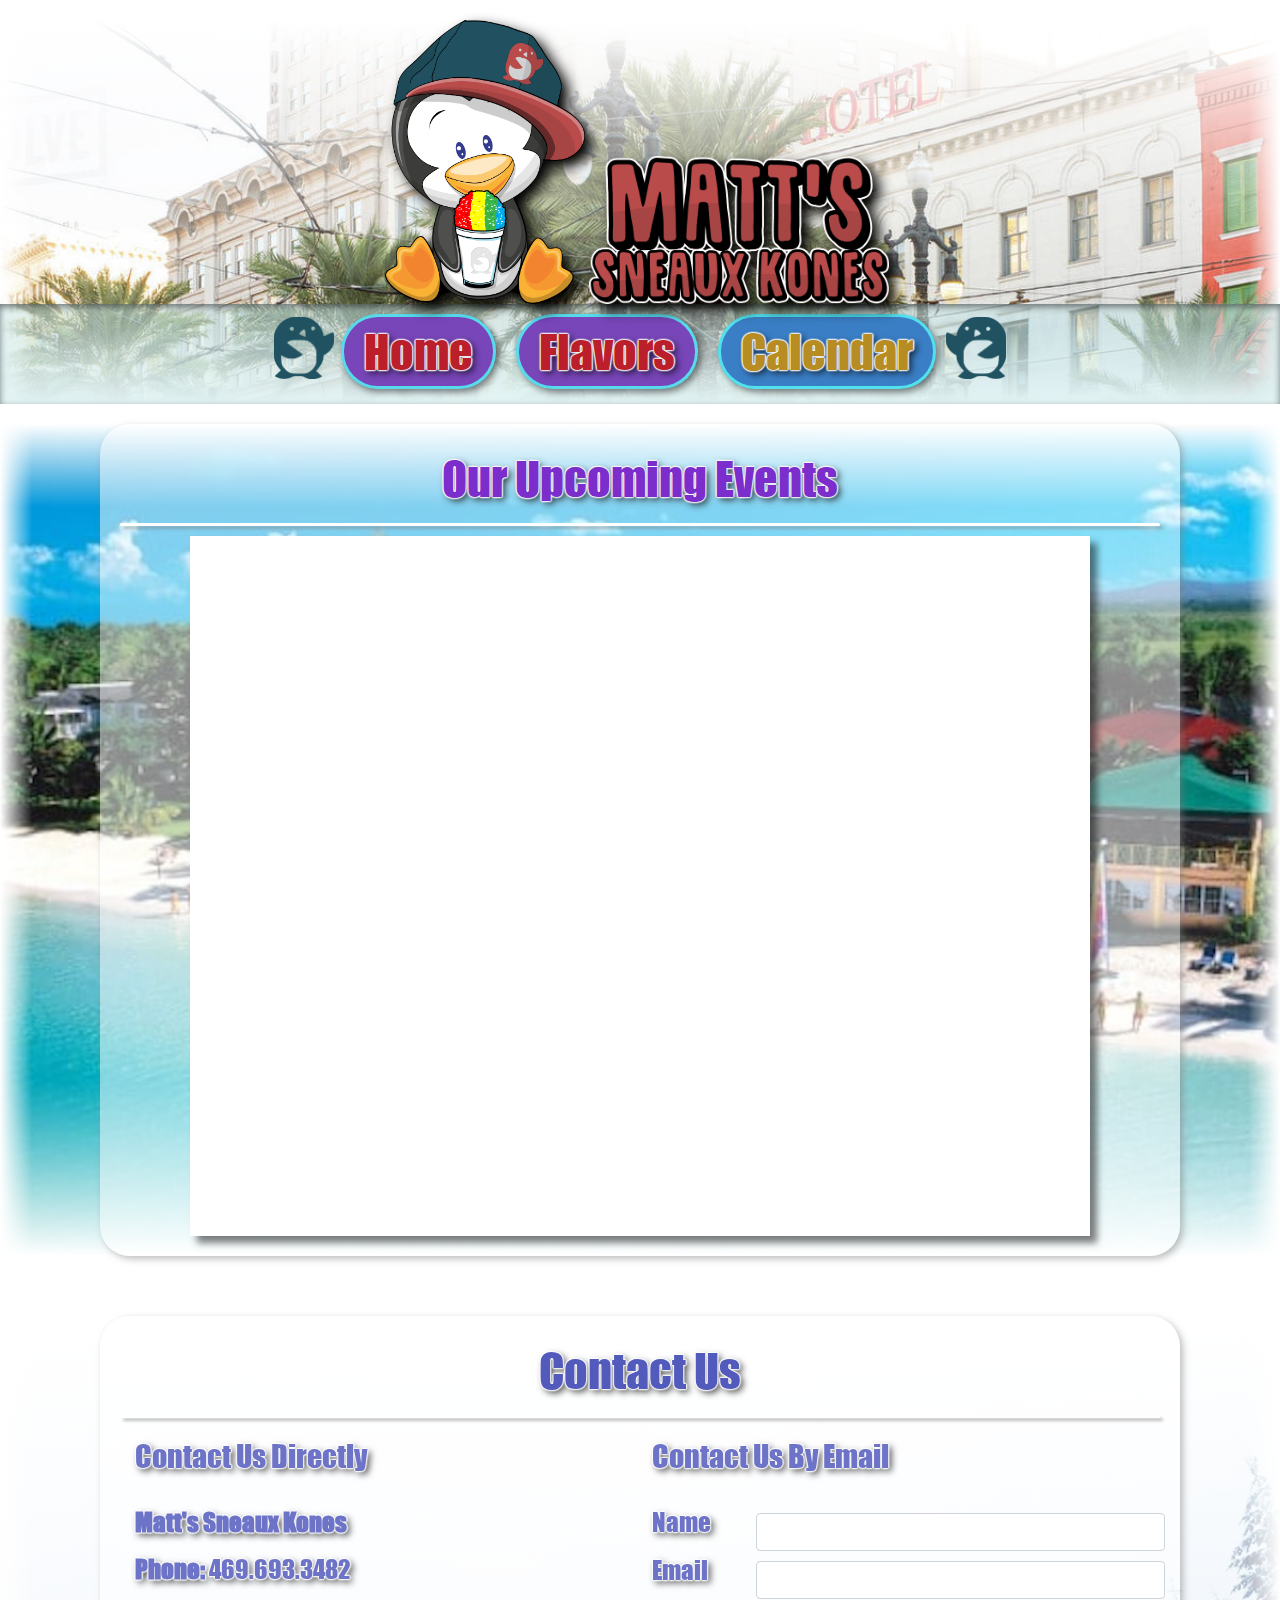
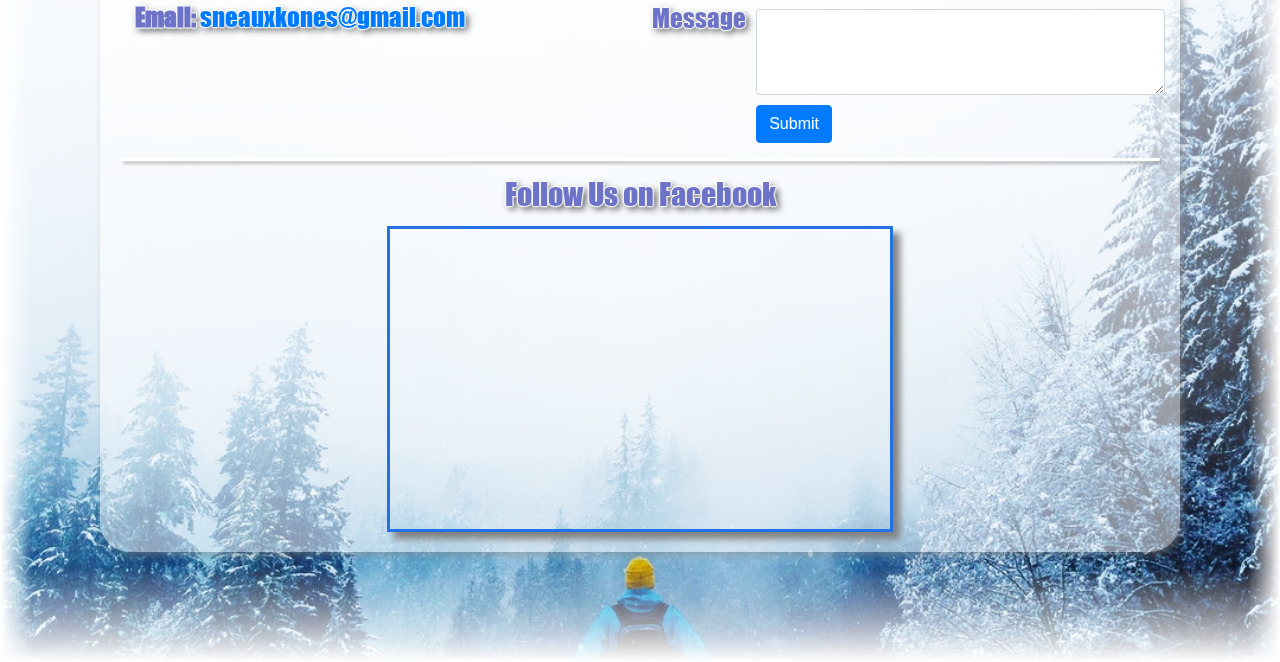
<file: calendarMatt.html>
<html>
    <head>
        <link href="main.css?" rel="stylesheet" type="text/css" />
        <link href="css/bootstrap.min.css" rel="stylesheet" type="text/css" />
        <script type="text/javascript" src="js/bootstrap.min.js"></script>
        <script type="text/javascript" src="js/jquery-3.4.1.min.js"></script>
    </head>
    <body>
        <div class="mainContentWrapoer">
        <div class="customSection titleSection">
            <div class="customContainer2">
                <div class="logoBlock">
                    <div class="logoPenguin">
                        <img src="Images/PenguinLogo.png" />
                    </div>
                    <div class="logoName">
                        <img src="Images/MattNameLogo.png" />
                    </div>
                    <!-- <div class="talkBubble">
                        <img src="Images/TalkBubble.png" />
                        <span>I can haz balloon.</span>
                    </div> -->
                </div>
            </div>
            <div class="navBlock">
                <div class="customContainer2 navBlockContainer">
                    <div class="navItemImage"><img src="Images/PenguinMinimal.png"></img></div>
                    <div class="navItem"><a href="indexMatt.html">Home</a></div>
                    <div class="navItem"><a href="flavorsMatt.html">Flavors</a></div>
                    <div class="navSelected"><a href="calendarMatt.html">Calendar</a></div>
                    <div class="navItemImage2"><img src="Images/PenguinMinimal.png"></img></div>
                </div>
            </div>
        </div>
        <div class="customSection flavorSection">
            <div class="customContainer">
                <div class="innerText flavorHeader" style="color:#7b2ecb">
                    <span>Our Upcoming Events</span>
                </div>
                <div class="headerLine"></div>
                <div class="marginLine"></div>
                <div class="calendar">
                    <iframe src="https://calendar.google.com/calendar/embed?src=sneauxkones@gmail.com&amp;title=Matt's%20Sneaux%20Kones&amp;mode=MONTH&amp;ctz=&amp;bgcolor=%23fcfcfc&amp;wkst=1&amp;hl=" style="border-width:0 " width="100%" height="100%" frameborder="0" scrolling="no"></iframe>
                </div>
            </div>
        </div>
        <div class="customSectionDivider"></div>
        <div class="customSection footerSection">
            <div class="customContainer">
                <div class="contactUsHeader">
                    Contact Us
                </div>
                <div class="headerLine"></div>
                <div class="contactTable">
                    <div class="contactTableRow">
                        <div class="contactTableCell">
                            <span class="contactTableHeaderLine">Contact Us Directly</span>
                        </div>
                        <div class="contactTableCell">
                            <span class="contactTableHeaderLine">Contact Us By Email</span>
                        </div>
                    </div>

                    <div class="contactTableRow">
                        <div class="contactTableCell">
                            <div class="contactName"><b>Matt's Sneaux Kones</b></div>
                            <div class="contactPhone"><b>Phone: </b>469.693.3482</div>
                            <div class="contactEmail"><b>Email: </b><a href="mailto:sneauxkones@gmail.com">sneauxkones@gmail.com</a></div>
                        </div>

                        <div class="contactTableCell">
                            <div class="contactFormTable">
                                <div class="contactFormRow">
                                    <div class="contactFormTitle">
                                        Name
                                    </div>
                                    <div class="contactFormEntry">
                                        <input type="hidden" name="wb_input_0" value="Name" />
                                        <input class="form-control form-field" type="text" value="" name="wb_input_0" required="required" />
                                    </div>
                                </div>
                                <div class="contactFormRow">
                                    <div class="contactFormTitle">
                                        Email
                                    </div>
                                    <div class="contactFormEntry">
                                        <input type="hidden" name="wb_input_1" value="E-mail" />
                                        <input class="form-control form-field" type="text" value="" name="wb_input_1" required="required" />
                                    </div>
                                </div>
                                <div class="contactFormRow">
                                    <div class="contactFormTitle">
                                        Message
                                    </div>
                                    <div class="contactFormEntry">
                                        <input type="hidden" name="wb_input_2" value="Message" />
                                        <textarea class="form-control form-field form-area-field" rows="3" cols="20" name="wb_input_2" required="required"></textarea>
                                    </div>
                                </div>
                                <div class="contactFormRow">
                                    <div class="contactFormTitle">
                                        
                                    </div>
                                    <div class="contactFormSubmit">
                                        <button type="submit" class="btn btn-primary">Submit</button>
                                    </div>
                                </div>
                            </div>
                        </div>
                    </div>
                </div>
                <div class="headerLine"></div>
                <div class="marginLine"></div>
                <div class="facebookHeaderCell">
                    <span>Follow Us on Facebook</span>
                </div>
                <div class="facebookEmbeddedPage">
                    <iframe 
                        scrolling="no" 
                        allowtransparency="true" 
                        src="https://www.facebook.com/plugins/page.php?href=https%3A%2F%2Fwww.facebook.com%2Fsneauxkones&amp;tabs=&amp;locale=en_US&amp;small_header=true&amp;hide_cover=false&amp;show_facepile=false&amp;tabs=timeline&amp;width=500&amp;height=300&amp;adapt_container_width=true" 
                        frameborder="0" 
                        width="500" 
                        height="300" 
                        style="width: 500px; height: 300px;">
                    </iframe>
                </div>
            </div>
        </div>
    </body>
</html>
</file>
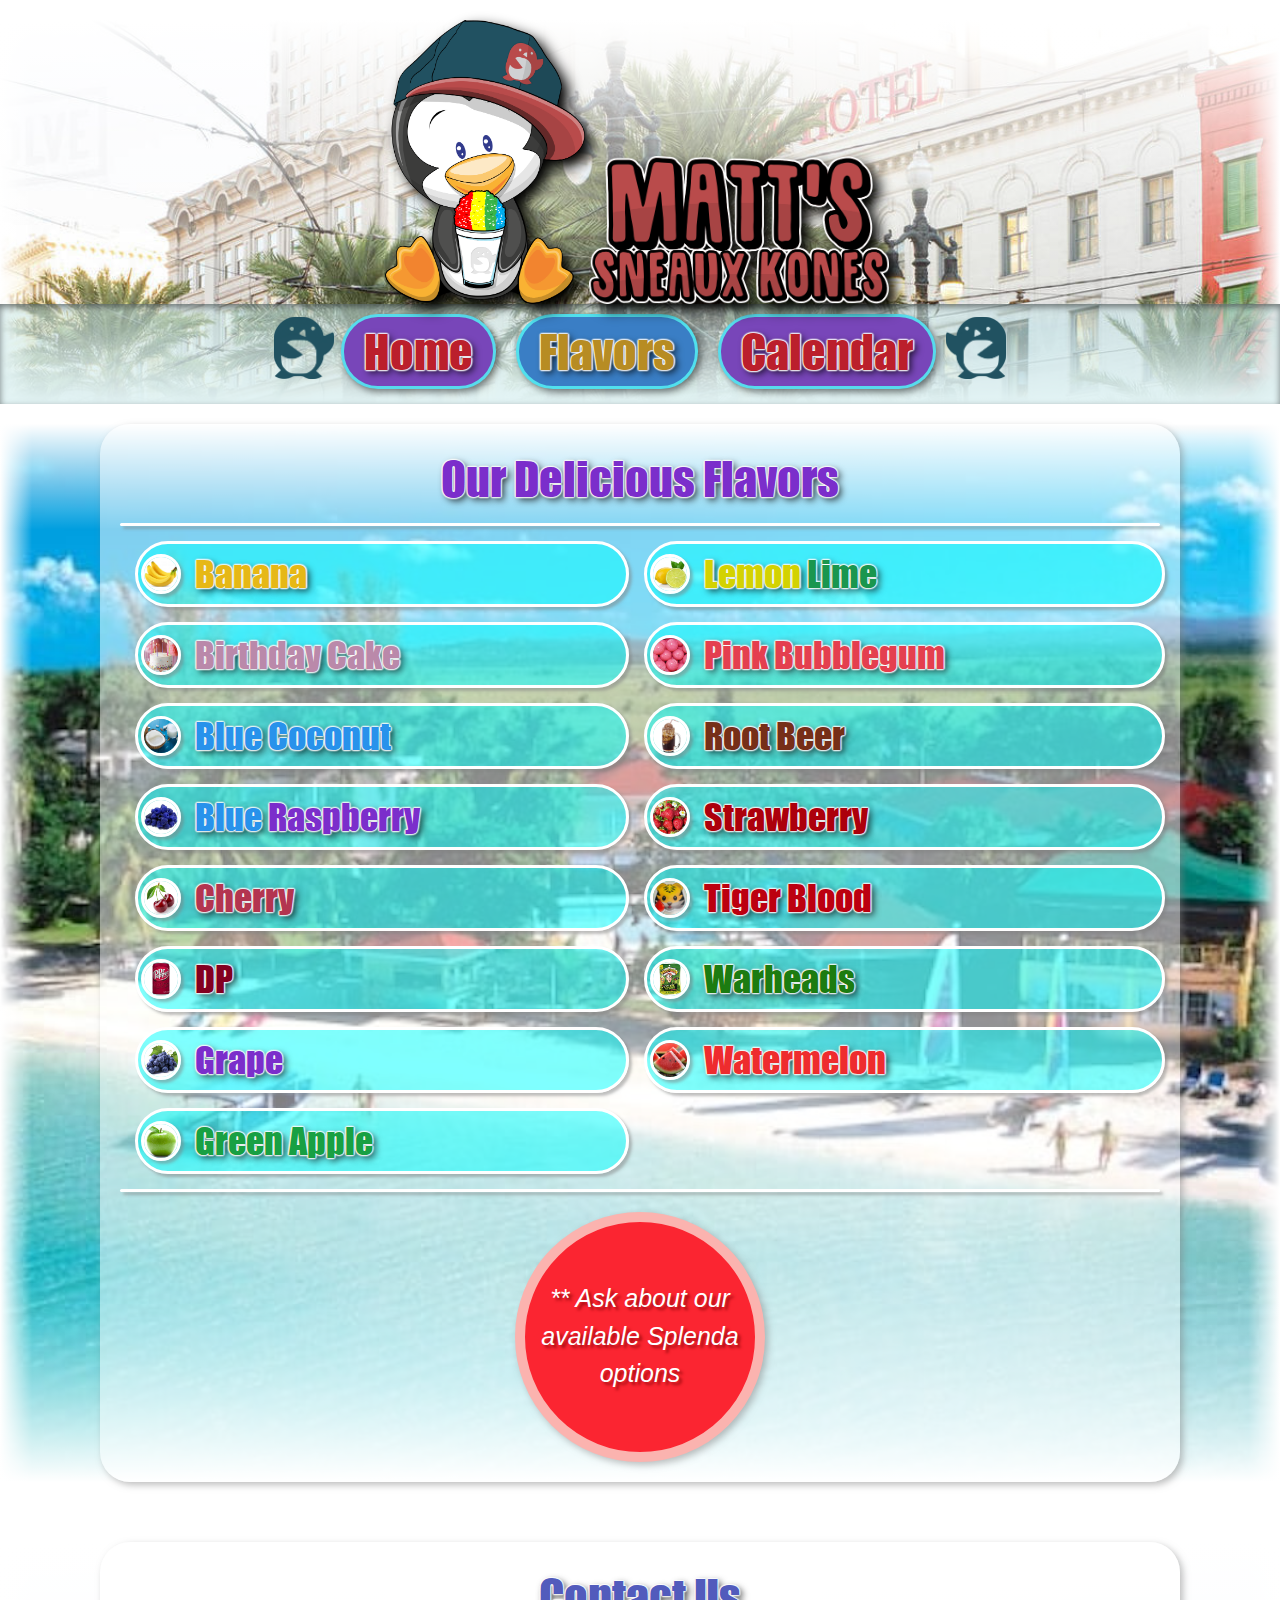
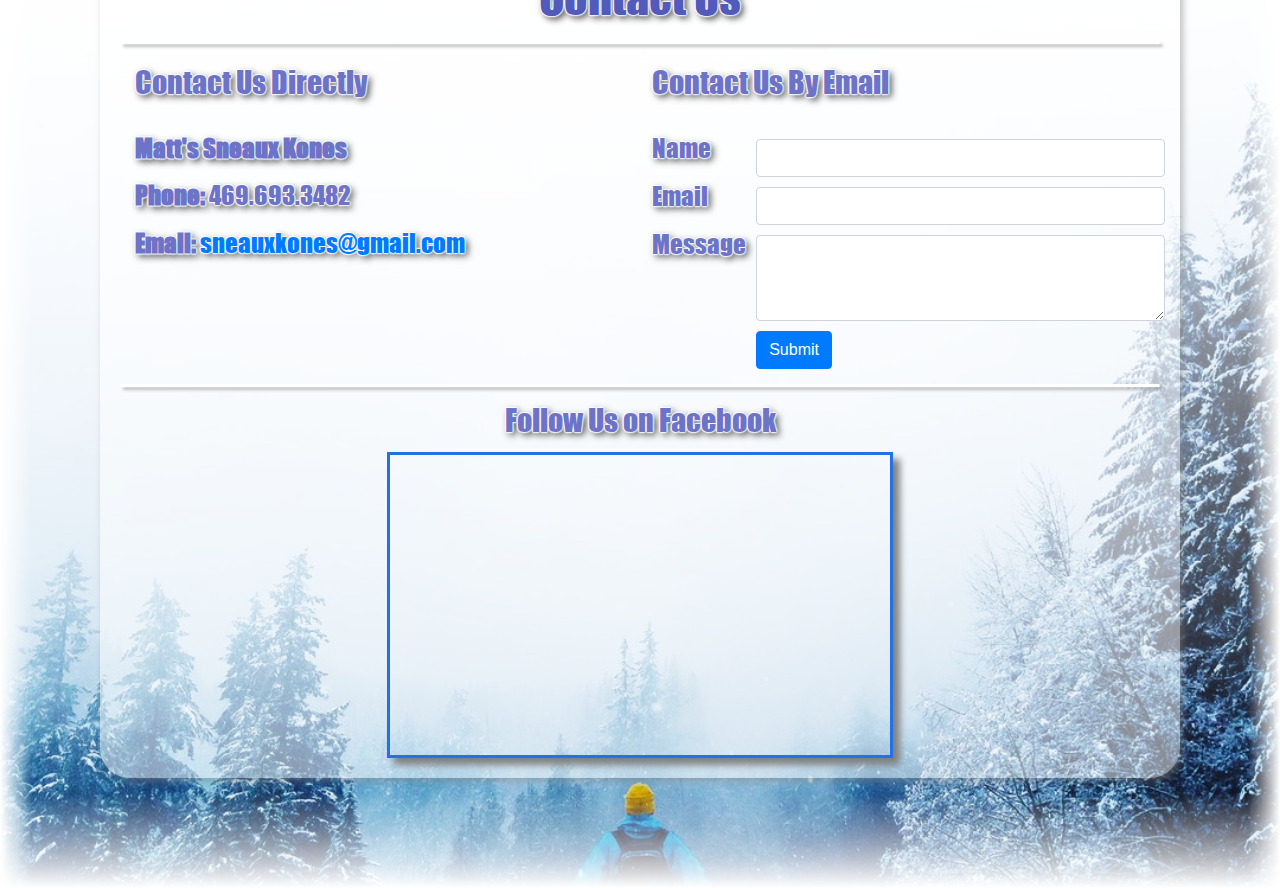
<file: flavorsMatt.html>
<html>
    <head>
        <link href="main.css?" rel="stylesheet" type="text/css" />
        <link href="css/bootstrap.min.css" rel="stylesheet" type="text/css" />
        <script type="text/javascript" src="js/bootstrap.min.js"></script>
        <script type="text/javascript" src="js/jquery-3.4.1.min.js"></script>
    </head>
    <body>
        <div class="mainContentWrapoer">
        <div class="customSection titleSection">
            <div class="customContainer2">
                <div class="logoBlock">
                    <div class="logoPenguin">
                        <img src="Images/PenguinLogo.png" />
                    </div>
                    <div class="logoName">
                        <img src="Images/MattNameLogo.png" />
                    </div>
                    <!-- <div class="talkBubble">
                        <img src="Images/TalkBubble.png" />
                        <span>I can haz balloon.</span>
                    </div> -->
                </div>
            </div>
            <div class="navBlock">
                <div class="customContainer2 navBlockContainer">
                    <div class="navItemImage"><img src="Images/PenguinMinimal.png"></img></div>
                    <div class="navItem"><a href="indexMatt.html">Home</a></div>
                    <div class="navSelected"><a href="flavorsMatt.html">Flavors</a></div>
                    <div class="navItem"><a href="calendarMatt.html">Calendar</a></div>
                    <div class="navItemImage2"><img src="Images/PenguinMinimal.png"></img></div>
                </div>
            </div>
        </div>
        <div class="customSection flavorSection">
            <div class="customContainer">
                <div class="innerText flavorHeader" style="color:#7b2ecb">
                    <span>Our Delicious Flavors</span>
                </div>
                <div class="headerLine"></div>
                <div class="tableOuter">
                    <div class="tableRow">
                        <div class="tableCell">
                            <div class="innerCircle">
                                <img src="Images/banana.jpg" />
                            </div>
                            <div class="innerText bananaShadow" style="color:#E6B816">
                                Banana
                            </div>
                        </div>
                        <div class="tableCell">
                            <div class="innerCircle">
                                <img src="Images/lemonlime.jpg" />
                            </div>
                            <div class="innerText">
                                <span style="color:#d3d202" class="lemonShadow">Lemon </span><span style="color:#1A964F">Lime</span>
                            </div>
                        </div>
                    </div>
                    <div class="tableRow">
                        <div class="tableCell">
                            <div class="innerCircle">
                                <img src="Images/vanilla-party-cake.jpg" />
                            </div>
                            <div class="innerText birthdayCakeShadow" style="color:#ba89aa">
                                Birthday Cake
                            </div>
                        </div>
                        <div class="tableCell">
                            <div class="innerCircle">
                                <img src="Images/pinkbubblegum.jpg" />
                            </div>
                            <div class="innerText" style="color:#E43F4F">
                                Pink Bubblegum
                            </div>
                        </div>
                    </div>
                    <div class="tableRow">
                        <div class="tableCell">
                            <div class="innerCircle">
                                <img src="Images/bluecoconut2.jpg" />
                            </div>
                            <div class="innerText" style="color:#2892eb">
                                Blue Coconut
                            </div>
                        </div>
                        <div class="tableCell">
                            <div class="innerCircle">
                                <img src="Images/rootbeer.jpg" />
                            </div>
                            <div class="innerText" style="color:#762F18">
                                Root Beer
                            </div>
                        </div>
                    </div>
                    <div class="tableRow">
                        <div class="tableCell">
                            <div class="innerCircle">
                                <img src="Images/blueraspberry.jpg" />
                            </div>
                            <div class="innerText" style="color:">
                                <span style="color:#2892eb">Blue </span><span style="color:#7b2ecb">Raspberry</span>
                            </div>
                        </div>
                        <div class="tableCell">
                            <div class="innerCircle">
                                <img src="Images/strawberry.jpg" />
                            </div>
                            <div class="innerText" style="color:#AC000C">
                                Strawberry
                            </div>
                        </div>
                    </div>
                    <div class="tableRow">
                        <div class="tableCell">
                            <div class="innerCircle">
                                <img src="Images/cherry.jpg" />
                            </div>
                            <div class="innerText" style="color:#b33550">
                                Cherry
                            </div>
                        </div>
                        <div class="tableCell">
                            <div class="innerCircle">
                                <img src="Images/tigerblood.jpg" />
                            </div>
                            <div class="innerText" style="color:#BC0010">
                                Tiger Blood
                            </div>
                        </div>
                    </div>
                    <div class="tableRow">
                        <div class="tableCell">
                            <div class="innerCircle">
                                <img src="Images/dr-pepper.jpg" />
                            </div>
                            <div class="innerText" style="color:#830020">
                                DP
                            </div>
                        </div>
                        <div class="tableCell">
                            <div class="innerCircle">
                                <img src="Images/warheads.jpg" />
                            </div>
                            <div class="innerText" style="color:#1c7c11">
                                Warheads
                            </div>
                        </div>
                    </div>
                    <div class="tableRow">
                        <div class="tableCell">
                            <div class="innerCircle">
                                <img src="Images/grapes.jpg" />
                            </div>
                            <div class="innerText" style="color:#7b2ecb">
                                Grape
                            </div>
                        </div>
                        <div class="tableCell">
                            <div class="innerCircle">
                                <img src="Images/watermelon.jpg" />
                            </div>
                            <div class="innerText" style="color:#EE2C2E">
                                Watermelon
                            </div>
                        </div>
                    </div>
                    <div class="tableRow">
                        <div class="tableCell">
                            <div class="innerCircle">
                                <img src="Images/green-apple.jpg" />
                            </div>
                            <div class="innerText" style="color:#18A043">
                                Green Apple
                            </div>
                        </div>
                    </div>
                </div>
                <div class="headerLine"></div>

                <div class="splendaOptions">
                    <span>** Ask about our available Splenda options</span>
                </div>
            </div>
        </div>
        </div>
        <div class="customSectionDivider"></div>
        <div class="customSection footerSection">
            <div class="customContainer">
                <div class="contactUsHeader">
                    Contact Us
                </div>
                <div class="headerLine"></div>
                <div class="contactTable">
                    <div class="contactTableRow">
                        <div class="contactTableCell">
                            <span class="contactTableHeaderLine">Contact Us Directly</span>
                        </div>
                        <div class="contactTableCell">
                            <span class="contactTableHeaderLine">Contact Us By Email</span>
                        </div>
                    </div>

                    <div class="contactTableRow">
                        <div class="contactTableCell">
                            <div class="contactName"><b>Matt's Sneaux Kones</b></div>
                            <div class="contactPhone"><b>Phone: </b>469.693.3482</div>
                            <div class="contactEmail"><b>Email: </b><a href="mailto:sneauxkones@gmail.com">sneauxkones@gmail.com</a></div>
                        </div>

                        <div class="contactTableCell">
                            <div class="contactFormTable">
                                <div class="contactFormRow">
                                    <div class="contactFormTitle">
                                        Name
                                    </div>
                                    <div class="contactFormEntry">
                                        <input type="hidden" name="wb_input_0" value="Name" />
                                        <input class="form-control form-field" type="text" value="" name="wb_input_0" required="required" />
                                    </div>
                                </div>
                                <div class="contactFormRow">
                                    <div class="contactFormTitle">
                                        Email
                                    </div>
                                    <div class="contactFormEntry">
                                        <input type="hidden" name="wb_input_1" value="E-mail" />
                                        <input class="form-control form-field" type="text" value="" name="wb_input_1" required="required" />
                                    </div>
                                </div>
                                <div class="contactFormRow">
                                    <div class="contactFormTitle">
                                        Message
                                    </div>
                                    <div class="contactFormEntry">
                                        <input type="hidden" name="wb_input_2" value="Message" />
                                        <textarea class="form-control form-field form-area-field" rows="3" cols="20" name="wb_input_2" required="required"></textarea>
                                    </div>
                                </div>
                                <div class="contactFormRow">
                                    <div class="contactFormTitle">
                                        
                                    </div>
                                    <div class="contactFormSubmit">
                                        <button type="submit" class="btn btn-primary">Submit</button>
                                    </div>
                                </div>
                            </div>
                        </div>
                    </div>
                </div>
                <div class="headerLine"></div>
                <div class="marginLine"></div>
                <div class="facebookHeaderCell">
                    <span>Follow Us on Facebook</span>
                </div>
                <div class="facebookEmbeddedPage">
                    <iframe 
                        scrolling="no" 
                        allowtransparency="true" 
                        src="https://www.facebook.com/plugins/page.php?href=https%3A%2F%2Fwww.facebook.com%2Fsneauxkones&amp;tabs=&amp;locale=en_US&amp;small_header=true&amp;hide_cover=false&amp;show_facepile=false&amp;tabs=timeline&amp;width=500&amp;height=300&amp;adapt_container_width=true" 
                        frameborder="0" 
                        width="500" 
                        height="300" 
                        style="width: 500px; height: 300px;">
                    </iframe>
                </div>
            </div>
        </div>
    </body>
</html>
</file>
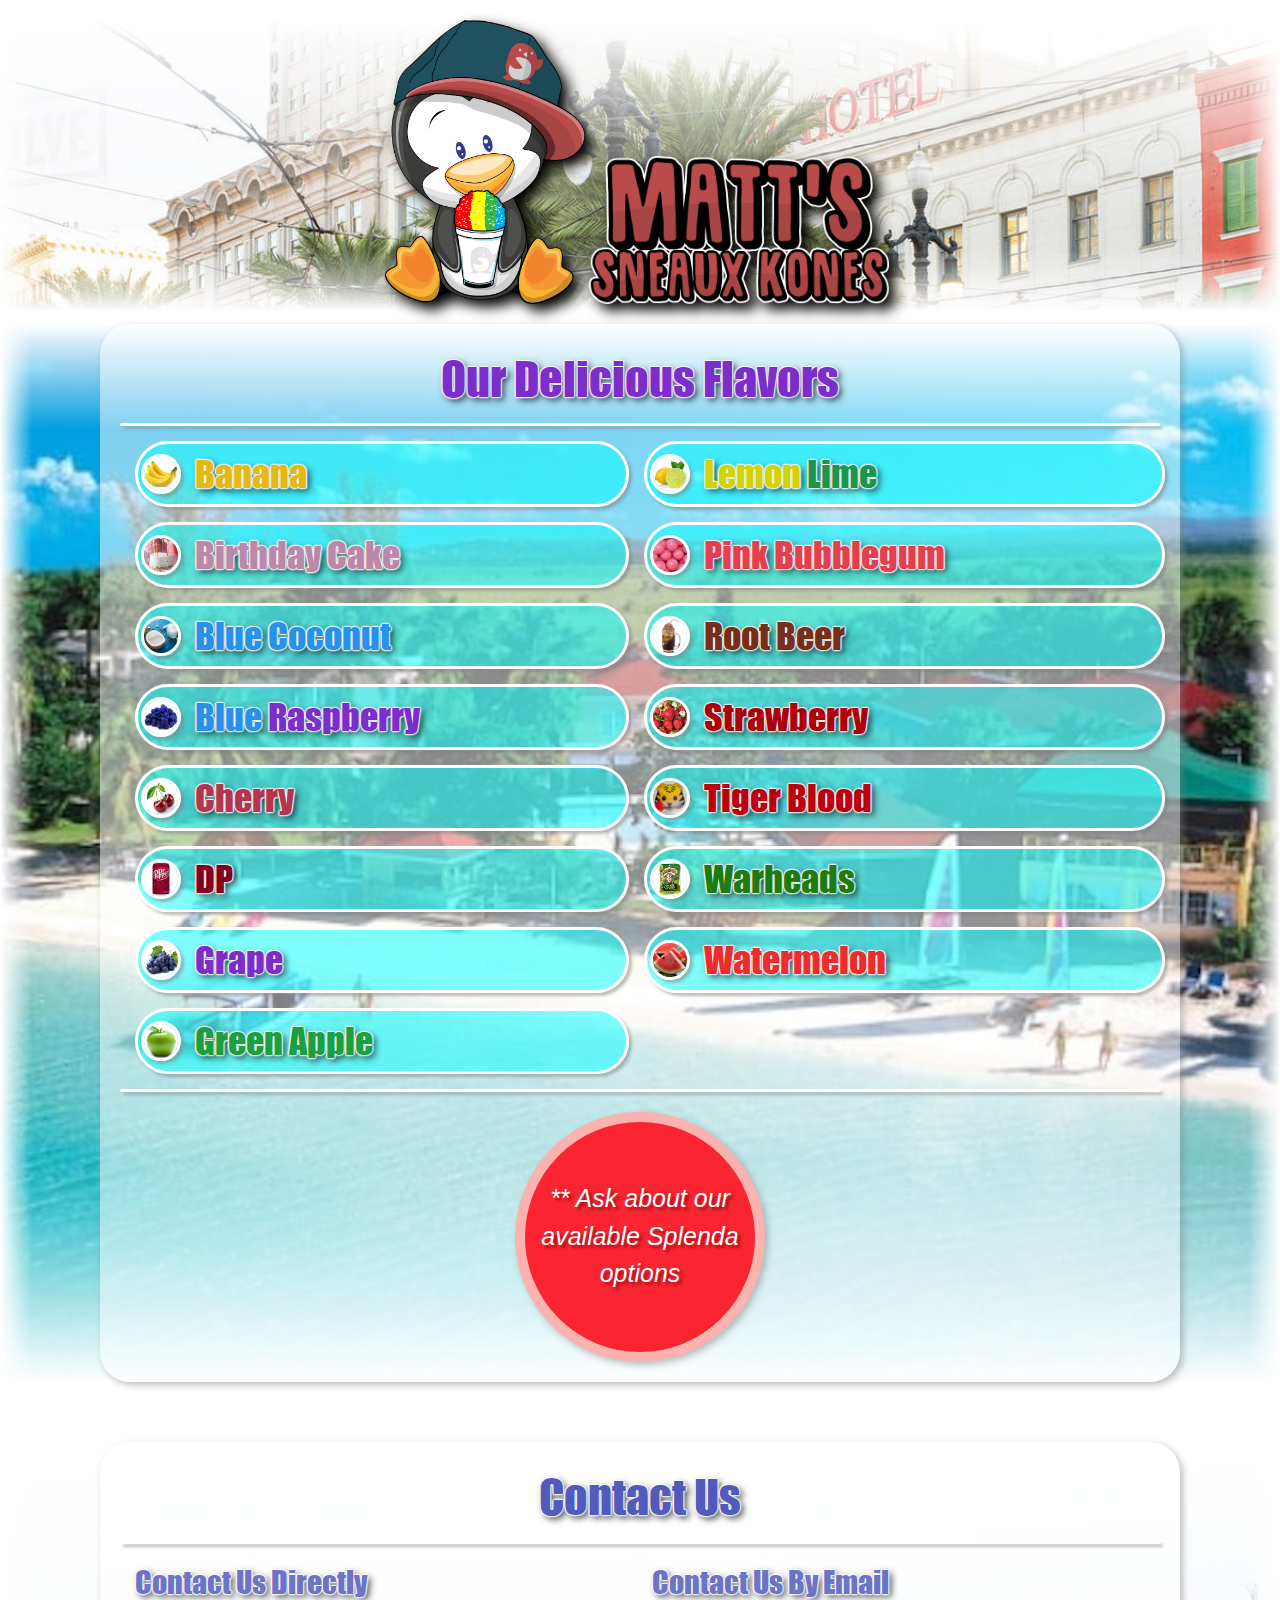
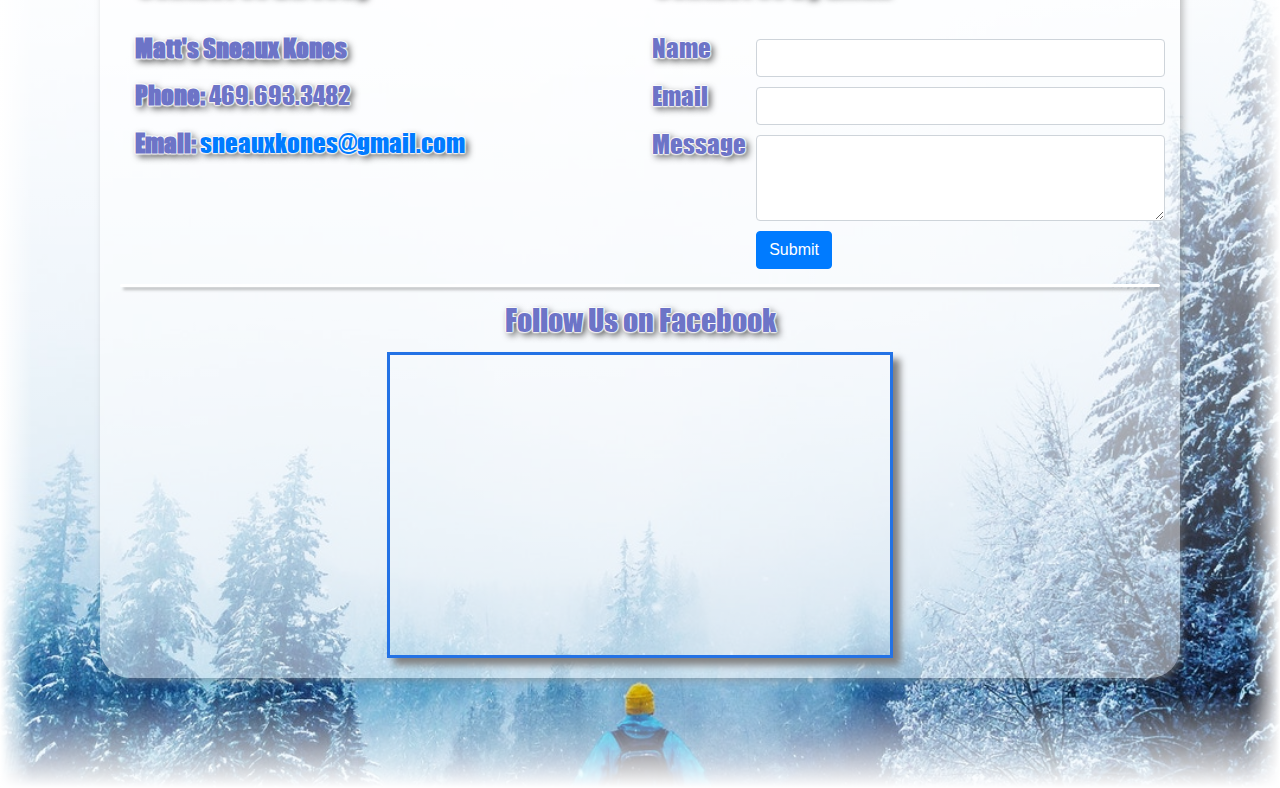
<file: indexMatt.html>
<html>
    <head>
        <link href="main.css?" rel="stylesheet" type="text/css" />
        <link href="css/bootstrap.min.css" rel="stylesheet" type="text/css" />
        <script type="text/javascript" src="js/bootstrap.min.js"></script>
        <script type="text/javascript" src="js/jquery-3.4.1.min.js"></script>
    </head>
    <body>
        <div class="mainContentWrapoer">
        <div class="customSection titleSection">
            <div class="logoBlock">
                <div class="logoPenguin">
                    <img src="Images/PenguinLogo.png" />
                </div>
                <div class="logoName">
                    <img src="Images/MattNameLogo.png" />
                </div>
            </div>
        </div>
        <div class="customSection flavorSection">
            <div class="customContainer">
                <div class="innerText flavorHeader" style="color:#7b2ecb">
                    <span>Our Delicious Flavors</span>
                </div>
                <div class="headerLine"></div>
                <div class="tableOuter">
                    <div class="tableRow">
                        <div class="tableCell">
                            <div class="innerCircle">
                                <img src="Images/banana.jpg" />
                            </div>
                            <div class="innerText bananaShadow" style="color:#E6B816">
                                Banana
                            </div>
                        </div>
                        <div class="tableCell">
                            <div class="innerCircle">
                                <img src="Images/lemonlime.jpg" />
                            </div>
                            <div class="innerText">
                                <span style="color:#d3d202" class="lemonShadow">Lemon </span><span style="color:#1A964F">Lime</span>
                            </div>
                        </div>
                    </div>
                    <div class="tableRow">
                        <div class="tableCell">
                            <div class="innerCircle">
                                <img src="Images/vanilla-party-cake.jpg" />
                            </div>
                            <div class="innerText birthdayCakeShadow" style="color:#ba89aa">
                                Birthday Cake
                            </div>
                        </div>
                        <div class="tableCell">
                            <div class="innerCircle">
                                <img src="Images/pinkbubblegum.jpg" />
                            </div>
                            <div class="innerText" style="color:#E43F4F">
                                Pink Bubblegum
                            </div>
                        </div>
                    </div>
                    <div class="tableRow">
                        <div class="tableCell">
                            <div class="innerCircle">
                                <img src="Images/bluecoconut2.jpg" />
                            </div>
                            <div class="innerText" style="color:#2892eb">
                                Blue Coconut
                            </div>
                        </div>
                        <div class="tableCell">
                            <div class="innerCircle">
                                <img src="Images/rootbeer.jpg" />
                            </div>
                            <div class="innerText" style="color:#762F18">
                                Root Beer
                            </div>
                        </div>
                    </div>
                    <div class="tableRow">
                        <div class="tableCell">
                            <div class="innerCircle">
                                <img src="Images/blueraspberry.jpg" />
                            </div>
                            <div class="innerText" style="color:">
                                <span style="color:#2892eb">Blue </span><span style="color:#7b2ecb">Raspberry</span>
                            </div>
                        </div>
                        <div class="tableCell">
                            <div class="innerCircle">
                                <img src="Images/strawberry.jpg" />
                            </div>
                            <div class="innerText" style="color:#AC000C">
                                Strawberry
                            </div>
                        </div>
                    </div>
                    <div class="tableRow">
                        <div class="tableCell">
                            <div class="innerCircle">
                                <img src="Images/cherry.jpg" />
                            </div>
                            <div class="innerText" style="color:#b33550">
                                Cherry
                            </div>
                        </div>
                        <div class="tableCell">
                            <div class="innerCircle">
                                <img src="Images/tigerblood.jpg" />
                            </div>
                            <div class="innerText" style="color:#BC0010">
                                Tiger Blood
                            </div>
                        </div>
                    </div>
                    <div class="tableRow">
                        <div class="tableCell">
                            <div class="innerCircle">
                                <img src="Images/dr-pepper.jpg" />
                            </div>
                            <div class="innerText" style="color:#830020">
                                DP
                            </div>
                        </div>
                        <div class="tableCell">
                            <div class="innerCircle">
                                <img src="Images/warheads.jpg" />
                            </div>
                            <div class="innerText" style="color:#1c7c11">
                                Warheads
                            </div>
                        </div>
                    </div>
                    <div class="tableRow">
                        <div class="tableCell">
                            <div class="innerCircle">
                                <img src="Images/grapes.jpg" />
                            </div>
                            <div class="innerText" style="color:#7b2ecb">
                                Grape
                            </div>
                        </div>
                        <div class="tableCell">
                            <div class="innerCircle">
                                <img src="Images/watermelon.jpg" />
                            </div>
                            <div class="innerText" style="color:#EE2C2E">
                                Watermelon
                            </div>
                        </div>
                    </div>
                    <div class="tableRow">
                        <div class="tableCell">
                            <div class="innerCircle">
                                <img src="Images/green-apple.jpg" />
                            </div>
                            <div class="innerText" style="color:#18A043">
                                Green Apple
                            </div>
                        </div>
                    </div>
                </div>
                <div class="headerLine"></div>

                <div class="splendaOptions">
                    <span>** Ask about our available Splenda options</span>
                </div>
            </div>
        </div>
        </div>
        <div class="customSectionDivider"></div>
        <div class="customSection footerSection">
            <div class="customContainer">
                <div class="contactUsHeader">
                    Contact Us
                </div>
                <div class="headerLine"></div>
                <div class="contactTable">
                    <div class="contactTableRow">
                        <div class="contactTableCell">
                            <span class="contactTableHeaderLine">Contact Us Directly</span>
                        </div>
                        <div class="contactTableCell">
                            <span class="contactTableHeaderLine">Contact Us By Email</span>
                        </div>
                    </div>

                    <div class="contactTableRow">
                        <div class="contactTableCell">
                            <div class="contactName"><b>Matt's Sneaux Kones</b></div>
                            <div class="contactPhone"><b>Phone: </b>469.693.3482</div>
                            <div class="contactEmail"><b>Email: </b><a href="mailto:sneauxkones@gmail.com">sneauxkones@gmail.com</a></div>
                        </div>

                        <div class="contactTableCell">
                            <div class="contactFormTable">
                                <div class="contactFormRow">
                                    <div class="contactFormTitle">
                                        Name
                                    </div>
                                    <div class="contactFormEntry">
                                        <input type="hidden" name="wb_input_0" value="Name" />
                                        <input class="form-control form-field" type="text" value="" name="wb_input_0" required="required" />
                                    </div>
                                </div>
                                <div class="contactFormRow">
                                    <div class="contactFormTitle">
                                        Email
                                    </div>
                                    <div class="contactFormEntry">
                                        <input type="hidden" name="wb_input_1" value="E-mail" />
                                        <input class="form-control form-field" type="text" value="" name="wb_input_1" required="required" />
                                    </div>
                                </div>
                                <div class="contactFormRow">
                                    <div class="contactFormTitle">
                                        Message
                                    </div>
                                    <div class="contactFormEntry">
                                        <input type="hidden" name="wb_input_2" value="Message" />
                                        <textarea class="form-control form-field form-area-field" rows="3" cols="20" name="wb_input_2" required="required"></textarea>
                                    </div>
                                </div>
                                <div class="contactFormRow">
                                    <div class="contactFormTitle">
                                        
                                    </div>
                                    <div class="contactFormSubmit">
                                        <button type="submit" class="btn btn-primary">Submit</button>
                                    </div>
                                </div>
                            </div>
                        </div>
                    </div>
                </div>
                <div class="headerLine"></div>
                <div class="marginLine"></div>
                <div class="facebookHeaderCell">
                    <span>Follow Us on Facebook</span>
                </div>
                <div class="facebookEmbeddedPage">
                    <iframe 
                        scrolling="no" 
                        allowtransparency="true" 
                        src="https://www.facebook.com/plugins/page.php?href=https%3A%2F%2Fwww.facebook.com%2Fsneauxkones&amp;tabs=&amp;locale=en_US&amp;small_header=true&amp;hide_cover=false&amp;show_facepile=false&amp;tabs=timeline&amp;width=500&amp;height=300&amp;adapt_container_width=true" 
                        frameborder="0" 
                        width="500" 
                        height="300" 
                        style="width: 500px; height: 300px;">
                    </iframe>
                </div>
            </div>
        </div>
    </body>
</html>
</file>
<file: main.css>
/* Original Image: 730pxx818px */
/* 7 rows + 1 extra entry */

@font-face {
    font-family: Impact;
    src: url('fonts/Impact.ttf');
}

@font-face {
    font-family: FuturaLight;
    src: url('fonts/Futura\ Light\ Regular.otf');
}

:root {
    /* screen = <= 720px */
    --width-screen-720-main: 720px;
    --width-screen-720-main1: 700px;

    --width-screen-1080-main: 1080px;
    --width-screen-1080-main1: 1060px;

    --font-720-size1: 42px;
    --font-720-size2: 32px;
    --font-720-size3: 25px;
    --font-720-size4: 20px;

    --font-1080-size1: 46px;
    --font-1080-size2: 36px;
    --font-1080-size3: 30px;
    --font-1080-size4: 25px;
}

body {
}

.customSection {
    width: 100%;
}

.customSectionDivider {
    height: 20px;
}

.flavorSection {
    background: 
        linear-gradient(rgba(255,255,255,1.0), rgba(255,255,255,0.0) 10%, rgba(255,255,255,0.0) 79%, rgba(255,255,255,1.0)), 
        linear-gradient(90deg, rgba(255,255,255,1.0), rgba(255,255,255,0.0) 2.5%, rgba(255,255,255,0.0) 97.5%, rgba(255,255,255,1.0)), 
        url('Images/beach2.jpg');
    background-size: cover;
    background-repeat: no-repeat;
    background-position: right top;
}

.customContainer {
    background: rgba(255,255,255,0.5);
    border-radius: 30px;
    box-shadow: 3px 3px 7px rgba(128,128,128,0.5);
    /* max-width: var(--width-screen-720-main);
    min-width: var(--width-screen-720-main); */
    margin-left: auto;
    margin-right: auto;
    margin-top: 20px;
    margin-bottom: 20px;
    padding: 20px;
}

.customContainer2 {
    /* max-width: var(--width-screen-720-main);
    min-width: var(--width-screen-720-main); */
    margin-left: auto;
    margin-right: auto;
}

.flavorHeader {
    text-align: center;
    margin-left: auto;
    margin-right: auto;

    /* font-size: 42px !important; */

    margin-left: auto;
    margin-right: auto;
    display: block !important;
    margin-bottom: 10px;
}

.headerLine {
    width:100%;
    box-shadow: 3px 3px 3px rgba(128,128,128,0.5);
    background: white;
    border-radius: 3px;
    height: 3px;
}

.marginLine {
    margin-top: 10px;
}

.tableOuter {
    display: table;
    /* max-width: var(--width-screen-720-main1);
    min-width: var(--width-screen-720-main1); */
    border-spacing: 15px;
}

.tableRow {
    display:table-row;
}

.tableCell {
    display: table-cell;
    box-shadow: 3px 3px 3px rgba(128,128,128,0.5);
    border-radius: 35px;
    border: 3px solid white;
    padding: 3px;
    background: rgba(0,255,255,0.5);
    margin: 10px;
}

.boxShapeOuter {
    min-width: 300px;
    min-height: 70px;
    box-shadow: 3px 3px 7px rgba(128,128,128,0.5);
    border-radius: 30px;
    border: 5px solid white;
    padding: 30px;
    background: rgba(0,255,255,0.5)
}

.innerCircle {
    border-radius: 25px;
    display: inline-block;
    vertical-align: middle;
    padding: 0;
    margin: 0;
}

.innerCircle img {
    width: 40px;
    height: 40px;
    border-radius: 25px;
    border: 3px solid white;
    padding: 0;
    margin: 0;
    margin-right: 10px;
    box-shadow: 3px 3px 3px rgba(128,128,128,0.5);
}

.innerText {
    font-family: 'Impact';
    /* font-size: 32px; */
    color: white;
    text-shadow: #FFF 0px 0px 2px,   #FFF 0px 0px 2px,   #FFF 0px 0px 2px,
             #FFF 0px 0px 2px,   #FFF 0px 0px 2px,   #FFF 0px 0px 2px, rgba(0, 0, 0, 0.75) 3px 3px 7px;
    display: inline-block;
    vertical-align: middle;
}

.bananaShadow {
    color:#E6B816;
    text-shadow: #FFF 0px 0px 2px,   #FFF 0px 0px 2px,   #FFF 0px 0px 2px,
             #FFF 0px 0px 2px,   #FFF 0px 0px 2px,   #FFF 0px 0px 2px, rgba(0, 0, 0, 0.75) 3px 3px 7px;
}

.lemonShadow {
    color:#d3d202;
    text-shadow: #FFF 0px 0px 2px,   #FFF 0px 0px 2px,   #FFF 0px 0px 2px,
             #FFF 0px 0px 2px,   #FFF 0px 0px 2px,   #FFF 0px 0px 2px, rgba(0, 0, 0, 0.75) 3px 3px 7px;
}

.birthdayCakeShadow {
    color:#ba89aa;
    text-shadow: #FFF 0px 0px 2px,   #FFF 0px 0px 2px,   #FFF 0px 0px 2px,
             #FFF 0px 0px 2px,   #FFF 0px 0px 2px,   #FFF 0px 0px 2px, rgba(0, 0, 0, 0.75) 3px 3px 7px;
}

.splendaOptions {
    color: white;
    /* width: 200px;
    height: 200px; */
    display: flex;
    margin-left: auto;
    margin-right: auto;
    margin-top: 20px;
    background: #FB2531;
    border-radius: 1100px;
    border: #FBB3AF solid 10px;
    box-shadow: 3px 3px 7px rgba(128,128,128,0.5);
    text-align: center;
    font-family: Helvetica, sans-serif, Arial;
    font-style: italic;
    align-content: center;
    align-items: center;
    justify-content: center;
    padding: 10px;
    text-shadow: 3px 3px 3px rgb(165, 13, 18);
    /* font-size: 20px; */
}

.splendaOptions span {
    vertical-align: middle;
}

.footerSection {
    background: linear-gradient(rgba(255,255,255,1.0), rgba(255,255,255,0.0) 85%, rgba(255,255,255,0.0) 90%, rgba(255,255,255,1.0)), linear-gradient(90deg, rgba(255,255,255,1.0), rgba(255,255,255,0.0) 2.5%, rgba(255,255,255,0.0) 97.5%, rgba(255,255,255,1.0)), url('Images/ice-forest.jpg');
    background-size: cover;
    background-repeat: no-repeat;
    background-position: center bottom;
    padding-bottom: 90px;
}

.contactUsHeader {
    font-family: 'Impact';
    /* font-size: 42px; */
    text-shadow: #FFF 0px 0px 2px,   #FFF 0px 0px 2px,   #FFF 0px 0px 2px,
    #FFF 0px 0px 2px,   #FFF 0px 0px 2px,   #FFF 0px 0px 2px, rgba(0, 0, 0, 0.75) 3px 3px 7px;
    color: rgb(82, 91, 188);
    margin-left: auto;
    margin-right: auto;
    display: block;
    text-align: center;
    margin-bottom: 10px;
}

.contactTable {
    display: table;
    border-spacing: 15px;
    /* max-width: var(--width-screen-720-main1);
    min-width: var(--width-screen-720-main1); */
}

.contactTableRow {
    display: table-row;
}

.contactTableCell {
    display: table-cell;
    vertical-align: top;
}

.contactTableHeaderLine {
    font-family: 'Impact';
    /* font-size: 25px; */
    text-shadow: #FFF 0px 0px 2px,   #FFF 0px 0px 2px,   #FFF 0px 0px 2px,
    #FFF 0px 0px 2px,   #FFF 0px 0px 2px,   #FFF 0px 0px 2px, rgba(0, 0, 0, 0.75) 3px 3px 7px;
    color: rgba(109, 116, 199, 1);
    margin-left: auto;
    margin-right: auto;
    display: block;
    text-align: left;
    margin-bottom: 10px;
}

.facebookHeaderCell {
    font-family: 'Impact';
    /* font-size: 25px; */
    text-shadow: #FFF 0px 0px 2px,   #FFF 0px 0px 2px,   #FFF 0px 0px 2px,
    #FFF 0px 0px 2px,   #FFF 0px 0px 2px,   #FFF 0px 0px 2px, rgba(0, 0, 0, 0.75) 3px 3px 7px;
    color: rgba(109, 116, 199, 1);
    margin-left: auto;
    margin-right: auto;
    display: block;
    text-align: center;
    margin-bottom: 10px;
}

.facebookEmbeddedPage {
    width: 506px; 
    height: 306px;
    display: block;
    margin-left: auto;
    margin-right: auto;
    box-shadow: 7px 7px 7px gray;
    border: 3px solid rgba(35, 114, 229, 1);
}

.contactName {
    font-family: 'Impact';
    /* font-size: 20px; */
    text-shadow: #FFF 0px 0px 2px,   #FFF 0px 0px 2px,   #FFF 0px 0px 2px,
    #FFF 0px 0px 2px,   #FFF 0px 0px 2px,   #FFF 0px 0px 2px, rgba(0, 0, 0, 0.75) 3px 3px 7px;
    color: rgba(109, 116, 199, 1);
    margin-left: auto;
    margin-right: auto;
    display: block;
    text-align: left;
    margin-bottom: 10px;
}

.contactEmail {
    font-family: 'Impact';
    /* font-size: 20px; */
    text-shadow: #FFF 0px 0px 2px,   #FFF 0px 0px 2px,   #FFF 0px 0px 2px,
    #FFF 0px 0px 2px,   #FFF 0px 0px 2px,   #FFF 0px 0px 2px, rgba(0, 0, 0, 0.75) 3px 3px 7px;
    color: rgba(109, 116, 199, 1);
    margin-left: auto;
    margin-right: auto;
    display: block;
    text-align: left;
    margin-bottom: 10px;
}

.contactPhone {
    font-family: 'Impact';
    /* font-size: 20px; */
    text-shadow: #FFF 0px 0px 2px,   #FFF 0px 0px 2px,   #FFF 0px 0px 2px,
    #FFF 0px 0px 2px,   #FFF 0px 0px 2px,   #FFF 0px 0px 2px, rgba(0, 0, 0, 0.75) 3px 3px 7px;
    color: rgba(109, 116, 199, 1);
    margin-left: auto;
    margin-right: auto;
    display: block;
    text-align: left;
    margin-bottom: 10px;
}

.contactFormTable {
    display: table;
    border-spacing: 0;
    width:100%;
}

.contactFormRow {
    display: table-row;
    margin-top: 10px;
}

.contactFormTitle {
    display: table-cell;
    font-family: 'Impact';
    /* font-size: 20px; */
    text-shadow: #FFF 0px 0px 2px,   #FFF 0px 0px 2px,   #FFF 0px 0px 2px,
    #FFF 0px 0px 2px,   #FFF 0px 0px 2px,   #FFF 0px 0px 2px, rgba(0, 0, 0, 0.75) 3px 3px 7px;
    color: rgba(109, 116, 199, 1);
    margin-left: auto;
    margin-right: auto;
    text-align: left;
    vertical-align: top;
    margin-bottom: 10px;
}

.contactFormEntry {
    display: table-cell;
    width:100%;
    padding-left: 10px;
    padding-top: 10px;
}

.contactFormSubmit {
    display: table-cell;
    padding-left: 10px;
    padding-top: 10px;
}

.logoPenguin {
    display: inline-block;
}

.logoPenguin img {
    filter: drop-shadow(7px 7px 7px black);
    width: 200px;
    vertical-align: bottom;
}

.logoName {
    display: inline-block;
}

.logoName img {
    filter: drop-shadow(7px 7px 7px black);
    width: 300px;
    vertical-align: bottom;
}

.logoBlock {
    display: block;
    margin-left: auto;
    margin-right: auto;
    min-width: 510px;
    max-width: 510px;
    margin-top: 20px;
    margin-bottom: -7px;
}

.titleSection {
    background: 
        linear-gradient(rgba(255,255,255,1.0), rgba(255,255,255,0.0) 70%, rgba(255,255,255,0.0) 79%, rgba(255,255,255,1.0)), 
        linear-gradient(90deg, rgba(255,255,255,1.0), rgba(255,255,255,0.0) 2.5%, rgba(255,255,255,0.0) 97.5%, rgba(255,255,255,1.0)), 
        url('Images/neworleans.jpg');
    background-size: cover;
    background-repeat: no-repeat;
    background-position: center top;
}

.mainContentWrapoer {
    width: 100%;
}

.navBlock {
    background: rgba(204, 235, 236, 0.54);
    padding-bottom: 15px;
    padding-top: 10px;
    box-shadow: 0px 3px 7px rgba(0, 0, 0, 0.5) inset;
}

.navBlockContainer {
    display: flex;
    align-content: center;
    justify-content: center;
}

.navItemImage img {
    width: 60px;
    padding-top: 3px;
    margin-right: -3px;
}

.navItemImage2 img {
    width: 60px;
    padding-top: 3px;
    transform: scaleX(-1);
}

.navItem a {
    background: rgb(120, 70, 185);
    display: inline-block;
    margin-left: 10px;
    margin-right: 10px;
    font-family: 'Impact';
    /* font-size: 42px; */
    text-shadow: #FFF 0px 0px 2px,   #FFF 0px 0px 2px,   #FFF 0px 0px 2px,
        #FFF 0px 0px 2px,   #FFF 0px 0px 2px,   #FFF 0px 0px 2px, rgba(0, 0, 0, 0.75) 3px 3px 7px;
    color: rgba(187, 31, 44, 1);
    border-radius: 37px;
    padding-left: 20px;
    padding-right: 20px;
    box-shadow: 3px 3px 7px rgba(0, 0, 0, 0.5);
    border: 3px solid rgba(83, 234, 241, 0.91);
}

.navSelected a {
    background: rgb(58, 126, 197);
    display: inline-block;
    margin-left: 10px;
    margin-right: 10px;
    font-family: 'Impact';
    /* font-size: 42px; */
    text-shadow: #FFF 0px 0px 2px,   #FFF 0px 0px 2px,   #FFF 0px 0px 2px,
            #FFF 0px 0px 2px,   #FFF 0px 0px 2px,   #FFF 0px 0px 2px, rgba(0, 0, 0, 0.75) 3px 3px 7px;
    color: rgba(183, 140, 35, 1);
    border-radius: 37px;
    padding-left: 20px;
    padding-right: 20px;
    box-shadow: 3px 3px 7px rgba(0, 0, 0, 0.5);
    border: 3px solid rgba(83, 234, 241, 0.91);
}

.navItem a:hover {
    color:rgba(0,128,255,0.75) !important;
}

.navSelected a:hover {
    color:rgba(0,128,255,0.75) !important;
}

.talkBubble {
    width: 300px;
    position: relative;
    display: block;
    top: -310px;
    left: 200px;
    clear: both;
    float: left;
    height: 0;    
}

.talkBubble img {
    width:300px;
}

.talkBubble span {

}

.homeImages {
    width:100%;
    display:flex;
    align-items: center;
    align-content: center;
    justify-content: center;
}

.homeImages img {
    border-radius: 25px;
    border: 3px solid white;
    box-shadow: 7px 7px 7px rgba(0,0,0,0.5);
    margin-left: 7px;
    margin-right: 7px;
}

.aboutUsText {
    background: rgba(255,255,255,0.75);
    border-radius: 25px;
    padding: 20px;
    box-shadow: 7px 7px 7px rgba(0,0,0,0.25);
    font-family: 'FuturaLight';
    /* font-size: 20px; */
    font-weight: bolder;
}

.calendar {
    /* max-width: 690px;
    max-height: 420px; */
    box-shadow: 7px 7px 7px rgba(0,0,0,0.5);
    /* border: 3px solid cyan;
    border-radius: 0px;
    padding: 0px; */
    background: white;
    margin-left:auto;
    margin-right:auto;
}

@media screen and (max-width:999px) {
    .customContainer {
        max-width: var(--width-screen-720-main);
        min-width: var(--width-screen-720-main);
    }
    
    .customContainer2 {
        max-width: var(--width-screen-720-main);
        min-width: var(--width-screen-720-main);
    }

    .tableOuter {
        max-width: var(--width-screen-720-main1);
        min-width: var(--width-screen-720-main1);
    }
 
    .contactTable {
        max-width: var(--width-screen-720-main1);
        min-width: var(--width-screen-720-main1);
    }

    .flavorHeader {
        font-size: var(--font-720-size1) !important;
    }

    .innerText {
        font-size: var(--font-720-size2);
    }

    .splendaOptions {
        font-size: var(--font-720-size4);
    }

    .contactUsHeader {
        font-size: var(--font-720-size1);
    }

    .contactTableHeaderLine {
        font-size: var(--font-720-size3);
    }
    
    .facebookHeaderCell {
        font-size: var(--font-720-size3);
    }

    .contactName {
        font-size: var(--font-720-size4);
    }
    
    .contactEmail {
        font-size: var(--font-720-size4);
    }
    
    .contactPhone {
        font-size: var(--font-720-size4);
    }
        
    .aboutUsText {
        font-size: var(--font-720-size4);
    }

    .contactFormTitle {
        font-size: var(--font-720-size4);
    }

    .navItem a {
        font-size: var(--font-720-size1);
    }
    
    .navSelected a {
        font-size: var(--font-720-size1);
    }
        
    .calendar {
        max-width: 690px;
        max-height: 420px;
    }

    .splendaOptions {
        width: 200px;
        height: 200px;
    }
        
}

@media screen and (min-width:1000px) {

    .customContainer {
        max-width: var(--width-screen-1080-main);
        min-width: var(--width-screen-1080-main);
    }
    
    .customContainer2 {
        max-width: var(--width-screen-1080-main);
        min-width: var(--width-screen-1080-main);
    }

    .tableOuter {
        max-width: var(--width-screen-1080-main1);
        min-width: var(--width-screen-1080-main1);
    }
 
    .contactTable {
        max-width: var(--width-screen-1080-main1);
        min-width: var(--width-screen-1080-main1);
    }

    .flavorHeader {
        font-size: var(--font-1080-size1) !important;
    }

    .innerText {
        font-size: var(--font-1080-size2);
    }

    .splendaOptions {
        font-size: var(--font-1080-size4);
    }

    .contactUsHeader {
        font-size: var(--font-1080-size1);
    }

    .contactTableHeaderLine {
        font-size: var(--font-1080-size3);
    }
    
    .facebookHeaderCell {
        font-size: var(--font-1080-size3);
    }

    .contactName {
        font-size: var(--font-1080-size4);
    }
    
    .contactEmail {
        font-size: var(--font-1080-size4);
    }
    
    .contactPhone {
        font-size: var(--font-1080-size4);
    }

    .aboutUsText {
        font-size: var(--font-1080-size4);
    }

    .contactFormTitle {
        font-size: var(--font-1080-size4);
    }

    .navItem a {
        font-size: var(--font-1080-size1);
    }
    
    .navSelected a {
        font-size: var(--font-1080-size1);
    }

    .calendar {
        max-width: 900px;
        max-height: 700px;
    }

    .splendaOptions {
        width: 250px;
        height: 250px;
    }

}
</file>
